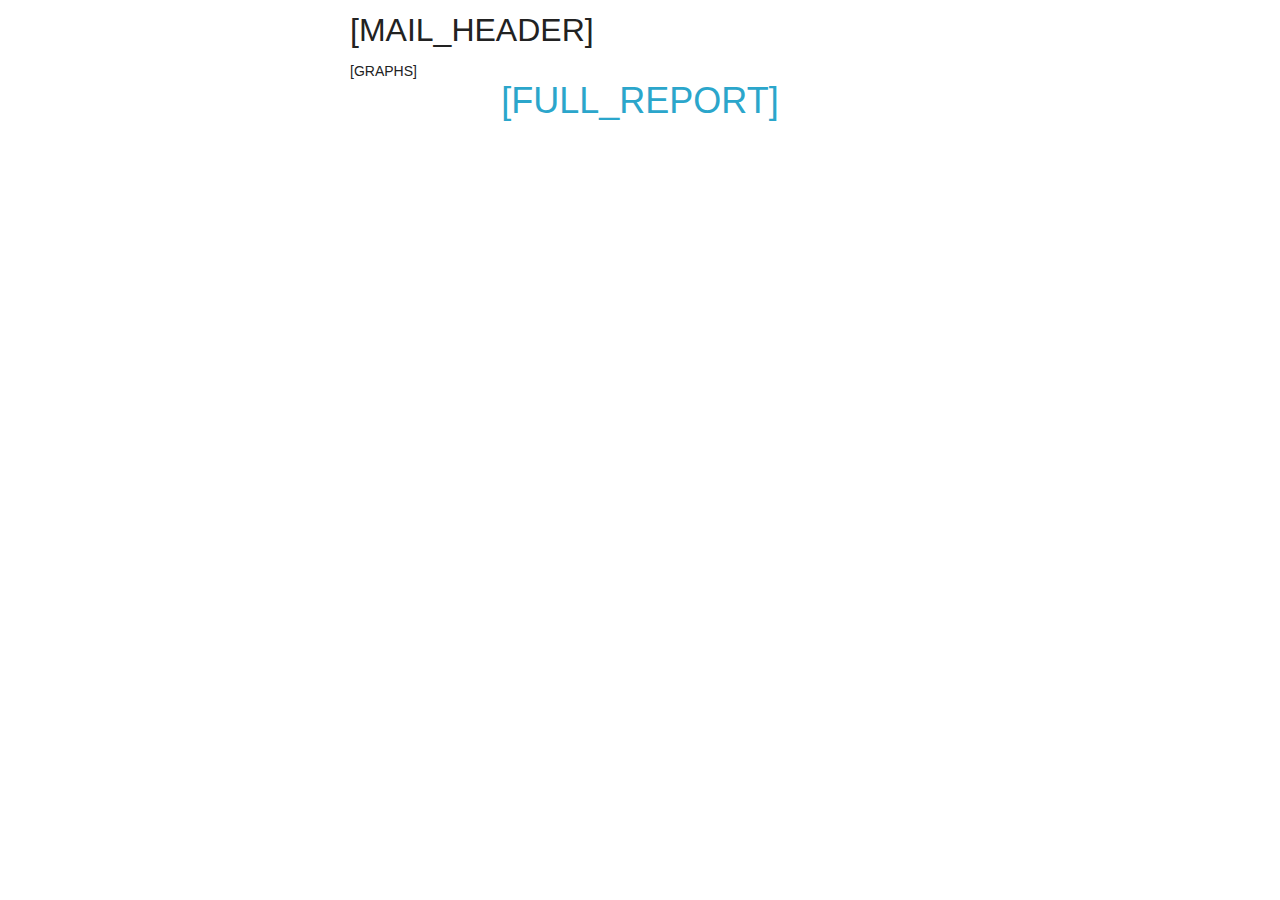
<file: jobs/notification_mail_template.html>
<!-- Inliner Build Version 4380b7741bb759d6cb997545f3add21ad48f010b -->
<!DOCTYPE html PUBLIC "-//W3C//DTD XHTML 1.0 Strict//EN" "http://www.w3.org/TR/xhtml1/DTD/xhtml1-strict.dtd">
<html xmlns="http://www.w3.org/1999/xhtml" xmlns="http://www.w3.org/1999/xhtml">
<head>
    <meta http-equiv="Content-Type" content="text/html; charset=utf-8"/>
    <meta name="viewport" content="width=device-width"/>
</head>
<body style="width: 100% !important; min-width: 100%; -webkit-text-size-adjust: 100%; -ms-text-size-adjust: 100%; color: #222222; font-family: 'Helvetica', 'Arial', sans-serif; font-weight: normal; text-align: left; line-height: 19px; font-size: 14px; margin: 0; padding: 0;">
<style type="text/css">
a:hover {
    color: #2795b6 !important;
}

a:active {
    color: #2795b6 !important;
}

a:visited {
    color: #2ba6cb !important;
}

h1 a:active {
    color: #2ba6cb !important;
}

h2 a:active {
    color: #2ba6cb !important;
}

h3 a:active {
    color: #2ba6cb !important;
}

h4 a:active {
    color: #2ba6cb !important;
}

h5 a:active {
    color: #2ba6cb !important;
}

h6 a:active {
    color: #2ba6cb !important;
}

h1 a:visited {
    color: #2ba6cb !important;
}

h2 a:visited {
    color: #2ba6cb !important;
}

h3 a:visited {
    color: #2ba6cb !important;
}

h4 a:visited {
    color: #2ba6cb !important;
}

h5 a:visited {
    color: #2ba6cb !important;
}

h6 a:visited {
    color: #2ba6cb !important;
}

table.button:hover td {
    background: #2795b6 !important;
}

table.button:visited td {
    background: #2795b6 !important;
}

table.button:active td {
    background: #2795b6 !important;
}

table.button:hover td a {
    color: #fff !important;
}

table.button:visited td a {
    color: #fff !important;
}

table.button:active td a {
    color: #fff !important;
}

table.button:hover td {
    background: #2795b6 !important;
}

table.tiny-button:hover td {
    background: #2795b6 !important;
}

table.small-button:hover td {
    background: #2795b6 !important;
}

table.medium-button:hover td {
    background: #2795b6 !important;
}

table.large-button:hover td {
    background: #2795b6 !important;
}

table.button:hover td a {
    color: #ffffff !important;
}

table.button:active td a {
    color: #ffffff !important;
}

table.button td a:visited {
    color: #ffffff !important;
}

table.tiny-button:hover td a {
    color: #ffffff !important;
}

table.tiny-button:active td a {
    color: #ffffff !important;
}

table.tiny-button td a:visited {
    color: #ffffff !important;
}

table.small-button:hover td a {
    color: #ffffff !important;
}

table.small-button:active td a {
    color: #ffffff !important;
}

table.small-button td a:visited {
    color: #ffffff !important;
}

table.medium-button:hover td a {
    color: #ffffff !important;
}

table.medium-button:active td a {
    color: #ffffff !important;
}

table.medium-button td a:visited {
    color: #ffffff !important;
}

table.large-button:hover td a {
    color: #ffffff !important;
}

table.large-button:active td a {
    color: #ffffff !important;
}

table.large-button td a:visited {
    color: #ffffff !important;
}

table.secondary:hover td {
    background: #d0d0d0 !important;
    color: #555;
}

table.secondary:hover td a {
    color: #555 !important;
}

table.secondary td a:visited {
    color: #555 !important;
}

table.secondary:active td a {
    color: #555 !important;
}

table.success:hover td {
    background: #457a1a !important;
}

table.alert:hover td {
    background: #970b0e !important;
}

table.facebook:hover td {
    background: #2d4473 !important;
}

table.twitter:hover td {
    background: #0087bb !important;
}

table.google-plus:hover td {
    background: #CC0000 !important;
}

@media only screen and (max-width: 600px) {
    table[class="body"] img {
        width: auto !important;
        height: auto !important;
    }

    table[class="body"] center {
        min-width: 0 !important;
    }

    table[class="body"] .container {
        width: 95% !important;
    }

    table[class="body"] .row {
        width: 100% !important;
        display: block !important;
    }

    table[class="body"] .wrapper {
        display: block !important;
        padding-right: 0 !important;
    }

    table[class="body"] .columns {
        table-layout: fixed !important;
        float: none !important;
        width: 100% !important;
        padding-right: 0px !important;
        padding-left: 0px !important;
        display: block !important;
    }

    table[class="body"] .column {
        table-layout: fixed !important;
        float: none !important;
        width: 100% !important;
        padding-right: 0px !important;
        padding-left: 0px !important;
        display: block !important;
    }

    table[class="body"] .wrapper.first .columns {
        display: table !important;
    }

    table[class="body"] .wrapper.first .column {
        display: table !important;
    }

    table[class="body"] table.columns td {
        width: 100% !important;
    }

    table[class="body"] table.column td {
        width: 100% !important;
    }

    table[class="body"] .columns td.one {
        width: 8.333333% !important;
    }

    table[class="body"] .column td.one {
        width: 8.333333% !important;
    }

    table[class="body"] .columns td.two {
        width: 16.666666% !important;
    }

    table[class="body"] .column td.two {
        width: 16.666666% !important;
    }

    table[class="body"] .columns td.three {
        width: 25% !important;
    }

    table[class="body"] .column td.three {
        width: 25% !important;
    }

    table[class="body"] .columns td.four {
        width: 33.333333% !important;
    }

    table[class="body"] .column td.four {
        width: 33.333333% !important;
    }

    table[class="body"] .columns td.five {
        width: 41.666666% !important;
    }

    table[class="body"] .column td.five {
        width: 41.666666% !important;
    }

    table[class="body"] .columns td.six {
        width: 50% !important;
    }

    table[class="body"] .column td.six {
        width: 50% !important;
    }

    table[class="body"] .columns td.seven {
        width: 58.333333% !important;
    }

    table[class="body"] .column td.seven {
        width: 58.333333% !important;
    }

    table[class="body"] .columns td.eight {
        width: 66.666666% !important;
    }

    table[class="body"] .column td.eight {
        width: 66.666666% !important;
    }

    table[class="body"] .columns td.nine {
        width: 75% !important;
    }

    table[class="body"] .column td.nine {
        width: 75% !important;
    }

    table[class="body"] .columns td.ten {
        width: 83.333333% !important;
    }

    table[class="body"] .column td.ten {
        width: 83.333333% !important;
    }

    table[class="body"] .columns td.eleven {
        width: 91.666666% !important;
    }

    table[class="body"] .column td.eleven {
        width: 91.666666% !important;
    }

    table[class="body"] .columns td.twelve {
        width: 100% !important;
    }

    table[class="body"] .column td.twelve {
        width: 100% !important;
    }

    table[class="body"] td.offset-by-one {
        padding-left: 0 !important;
    }

    table[class="body"] td.offset-by-two {
        padding-left: 0 !important;
    }

    table[class="body"] td.offset-by-three {
        padding-left: 0 !important;
    }

    table[class="body"] td.offset-by-four {
        padding-left: 0 !important;
    }

    table[class="body"] td.offset-by-five {
        padding-left: 0 !important;
    }

    table[class="body"] td.offset-by-six {
        padding-left: 0 !important;
    }

    table[class="body"] td.offset-by-seven {
        padding-left: 0 !important;
    }

    table[class="body"] td.offset-by-eight {
        padding-left: 0 !important;
    }

    table[class="body"] td.offset-by-nine {
        padding-left: 0 !important;
    }

    table[class="body"] td.offset-by-ten {
        padding-left: 0 !important;
    }

    table[class="body"] td.offset-by-eleven {
        padding-left: 0 !important;
    }

    table[class="body"] table.columns td.expander {
        width: 1px !important;
    }

    table[class="body"] .right-text-pad {
        padding-left: 10px !important;
    }

    table[class="body"] .text-pad-right {
        padding-left: 10px !important;
    }

    table[class="body"] .left-text-pad {
        padding-right: 10px !important;
    }

    table[class="body"] .text-pad-left {
        padding-right: 10px !important;
    }

    table[class="body"] .hide-for-small {
        display: none !important;
    }

    table[class="body"] .show-for-desktop {
        display: none !important;
    }

    table[class="body"] .show-for-small {
        display: inherit !important;
    }

    table[class="body"] .hide-for-desktop {
        display: inherit !important;
    }

    table[class="body"] .right-text-pad {
        padding-left: 10px !important;
    }

    table[class="body"] .left-text-pad {
        padding-right: 10px !important;
    }
}
</style>
<table class="body"
       style="border-spacing: 0; border-collapse: collapse; vertical-align: top; text-align: left; height: 100%; width: 100%; color: #222222; font-family: 'Helvetica', 'Arial', sans-serif; font-weight: normal; line-height: 19px; font-size: 14px; margin: 0; padding: 0;">
    <tr style="vertical-align: top; text-align: left; padding: 0;" align="left">
        <td class="center" align="center" valign="top"
            style="word-break: break-word; -webkit-hyphens: auto; -moz-hyphens: auto; hyphens: auto; border-collapse: collapse !important; vertical-align: top; text-align: center; color: #222222; font-family: 'Helvetica', 'Arial', sans-serif; font-weight: normal; line-height: 19px; font-size: 14px; margin: 0; padding: 0;">
            <center style="width: 100%; min-width: 580px;">

                <table class="container"
                       style="border-spacing: 0; border-collapse: collapse; vertical-align: top; text-align: inherit; width: 580px; margin: 0 auto; padding: 0;">
                    <tr style="vertical-align: top; text-align: left; padding: 0;" align="left">
                        <td style="word-break: break-word; -webkit-hyphens: auto; -moz-hyphens: auto; hyphens: auto; border-collapse: collapse !important; vertical-align: top; text-align: left; color: #222222; font-family: 'Helvetica', 'Arial', sans-serif; font-weight: normal; line-height: 19px; font-size: 14px; margin: 0; padding: 0;"
                            align="left" valign="top">

                            <!-- content start -->
                            <table class="row"
                                   style="border-spacing: 0; border-collapse: collapse; vertical-align: top; text-align: left; width: 100%; position: relative; display: block; padding: 0px;">
                                <tr style="vertical-align: top; text-align: left; padding: 0;" align="left">
                                    <td class="wrapper last"
                                        style="word-break: break-word; -webkit-hyphens: auto; -moz-hyphens: auto; hyphens: auto; border-collapse: collapse !important; vertical-align: top; text-align: left; position: relative; color: #222222; font-family: 'Helvetica', 'Arial', sans-serif; font-weight: normal; line-height: 19px; font-size: 14px; margin: 0; padding: 10px 0px 0px;"
                                        align="left" valign="top">

                                        <table class="twelve columns"
                                               style="border-spacing: 0; border-collapse: collapse; vertical-align: top; text-align: left; width: 580px; margin: 0 auto; padding: 0;">
                                            <tr style="vertical-align: top; text-align: left; padding: 0;" align="left">
                                                <td style="word-break: break-word; -webkit-hyphens: auto; -moz-hyphens: auto; hyphens: auto; border-collapse: collapse !important; vertical-align: top; text-align: left; color: #222222; font-family: 'Helvetica', 'Arial', sans-serif; font-weight: normal; line-height: 19px; font-size: 14px; margin: 0; padding: 0px 0px 10px;"
                                                    align="left" valign="top">

                                                    <h3 style="color: #222222; font-family: 'Helvetica', 'Arial', sans-serif; font-weight: normal; text-align: left; line-height: 1.3; word-break: normal; font-size: 32px; margin: 0; padding: 0;"
                                                        align="left">[MAIL_HEADER]</h3>

                                                </td>
                                                <td class="expander"
                                                    style="word-break: break-word; -webkit-hyphens: auto; -moz-hyphens: auto; hyphens: auto; border-collapse: collapse !important; vertical-align: top; text-align: left; visibility: hidden; width: 0px; color: #222222; font-family: 'Helvetica', 'Arial', sans-serif; font-weight: normal; line-height: 19px; font-size: 14px; margin: 0; padding: 0;"
                                                    align="left" valign="top"></td>
                                            </tr>
                                        </table>
                                    </td>
                                </tr>
                            </table>
                            [GRAPHS]
                            <table class="row"
                                   style="border-spacing: 0; border-collapse: collapse; vertical-align: top; text-align: left; width: 100%; position: relative; display: block; padding: 0px;">
                                <tr style="vertical-align: top; text-align: left; padding: 0;" align="left">
                                    <td class="wrapper last"
                                        style="word-break: break-word; -webkit-hyphens: auto; -moz-hyphens: auto; hyphens: auto; border-collapse: collapse !important; vertical-align: top; text-align: left; position: relative; color: #222222; font-family: 'Helvetica', 'Arial', sans-serif; font-weight: normal; line-height: 19px; font-size: 14px; margin: 0; padding: 10px 0px 0px;"
                                        align="left" valign="top">

                                        <table class="twelve columns"
                                               style="border-spacing: 0; border-collapse: collapse; vertical-align: top; text-align: left; width: 580px; margin: 0 auto; padding: 0;">
                                            <tr style="vertical-align: top; text-align: left; padding: 0;" align="left">
                                                <td align="center"
                                                    style="word-break: break-word; -webkit-hyphens: auto; -moz-hyphens: auto; hyphens: auto; border-collapse: collapse !important; vertical-align: top; text-align: left; color: #222222; font-family: 'Helvetica', 'Arial', sans-serif; font-weight: normal; line-height: 19px; font-size: 14px; margin: 0; padding: 0px 0px 10px;"
                                                    valign="top">
                                                    <center style="width: 100%; min-width: 580px;">
                                                        <p style="text-align: center; font-size: 36px; color: #222222; font-family: 'Helvetica', 'Arial', sans-serif; font-weight: normal; line-height: 19px; margin: 0 0 10px; padding: 0;"
                                                           align="center"><a
                                                                href="https://s3.amazonaws.com/ta-weightmon-chart-images/[FULL_REPORT_NAME]"
                                                                style="color: #2ba6cb; text-decoration: none;">[FULL_REPORT]</a>
                                                        </p>
                                                    </center>
                                                </td>
                                                <td class="expander"
                                                    style="word-break: break-word; -webkit-hyphens: auto; -moz-hyphens: auto; hyphens: auto; border-collapse: collapse !important; vertical-align: top; text-align: left; visibility: hidden; width: 0px; color: #222222; font-family: 'Helvetica', 'Arial', sans-serif; font-weight: normal; line-height: 19px; font-size: 14px; margin: 0; padding: 0;"
                                                    align="left" valign="top"></td>
                                            </tr>
                                        </table>
                                    </td>
                                </tr>
                            </table>
                            <!-- container end below --></td>
                    </tr>
                </table>
            </center>
        </td>
    </tr>
</table>
</body>
</html>
</file>
